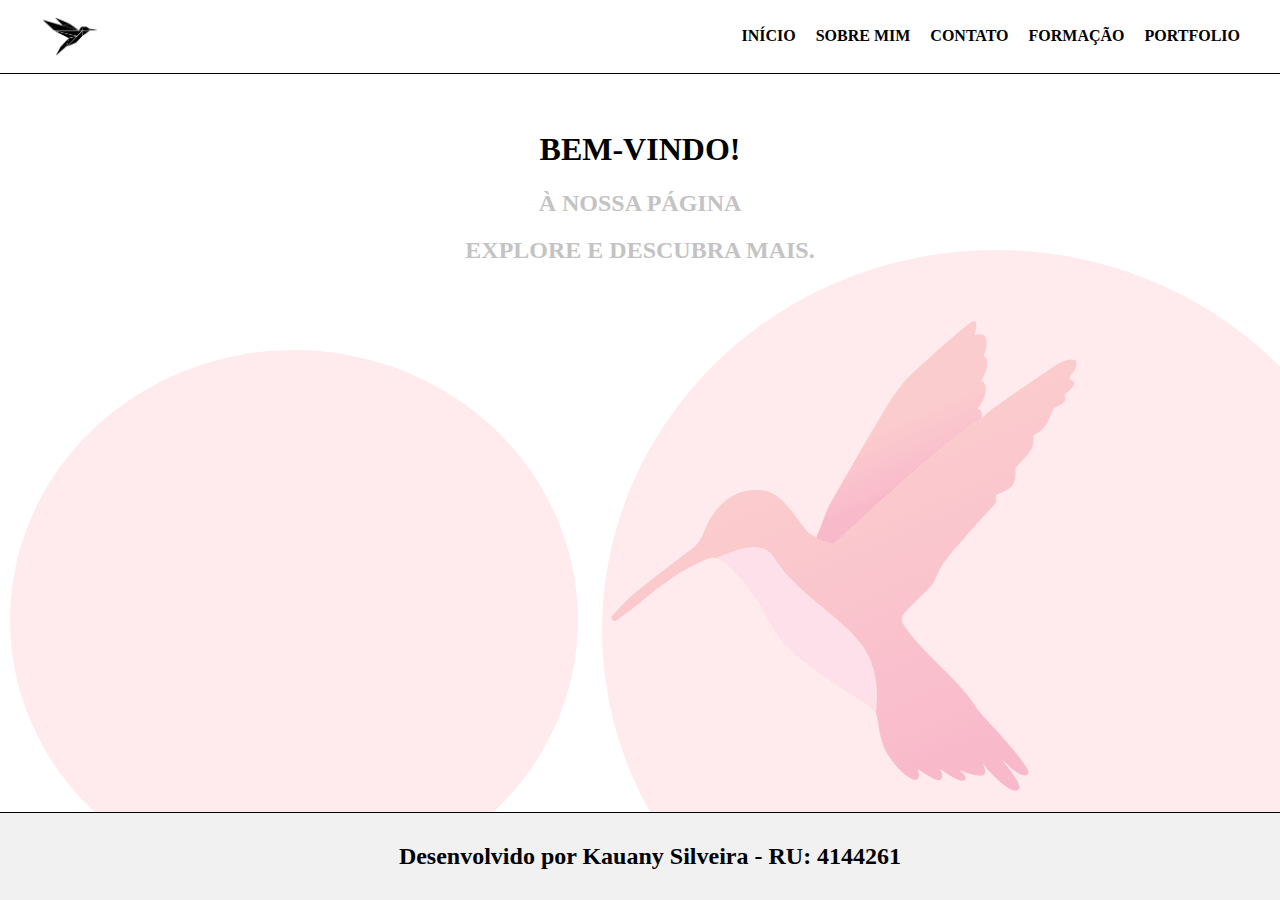
<file: index.html>
<!DOCTYPE html>
<html>
<head>
    <link rel="stylesheet" type="text/css" href="estilo.css">
    <title>Página Inicial</title>
</head>
<body>
    <header>
        <div class="container">
            <img src="img/beijaflor.png" alt="Logo beija flor">
            <nav>
                <ul>
                    <li><a href="index.html">INÍCIO</a></li>
                    <li><a href="pagina1.html">SOBRE MIM</a></li>
                    <li><a href="pagina2.html">CONTATO</a></li>
                    <li><a href="pagina3.html">FORMAÇÃO</a></li>    
                    <li><a href="pagina4.html">PORTFOLIO</a></li>
                </ul>
            </nav>
        </div>
    </header>
<br></br>
<h1 style="text-align: center ;">BEM-VINDO!</h1>
<h2 style="text-align: center; color: #C3C3C3;  ;">À NOSSA PÁGINA</h2>
<h2 style="text-align: center; color: #C3C3C3; ">EXPLORE E DESCUBRA MAIS.</h2>
<br>
<br>
<div class="content">
    <img class="imagem1" src="img/beijaflorosa.png" alt="Imagem Beija Flor Rosa">
</div>
<div class="elipse1"></div>
<div class="elipse2"></div>

</div>
<div class="cabecalho">
    <h2>Desenvolvido por Kauany Silveira - RU: 4144261 </h2>
</div>

</body>
</html>
</file>
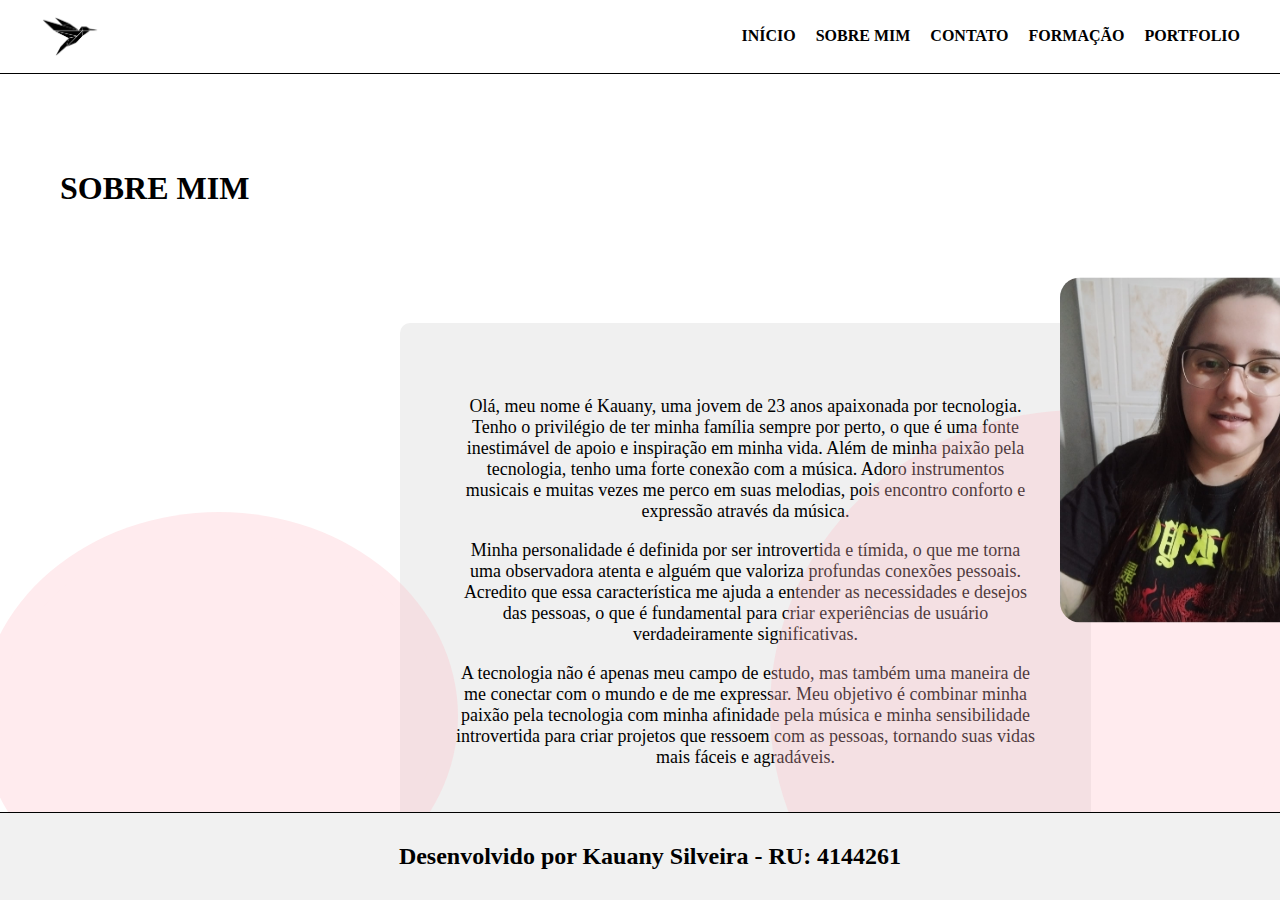
<file: pagina1.html>
<!DOCTYPE html>
<html>
<head>
    <link rel="stylesheet" type="text/css" href="estilo.css">
    <title>Sobre Mim</title>
</head>
<body>
    <header>
        <div class="container">
            <img src="img/beijaflor.png" alt="Logo beija flor">
            <nav>
                <ul>
                    <li><a href="index.html">INÍCIO</a></li>
                    <li><a href="pagina1.html">SOBRE MIM</a></li>
                    <li><a href="pagina2.html">CONTATO</a></li>
                    <li><a href="pagina3.html">FORMAÇÃO</a></li>    
                    <li><a href="pagina4.html">PORTFOLIO</a></li>
                </ul>
            </nav>
        </div>
    </header>
<br></br>
<h1 class="sobremim">SOBRE MIM</h1>
<br></br>
</div>
<div class="sobre-mim-quadrado">
    <div class="texto">
        <p>Olá, meu nome é Kauany, uma jovem de 23 anos apaixonada por tecnologia. Tenho o privilégio de ter minha família sempre por perto, o que é uma fonte inestimável de apoio e inspiração em minha vida. Além de minha paixão pela tecnologia, tenho uma forte conexão com a música. Adoro instrumentos musicais e muitas vezes me perco em suas melodias, pois encontro conforto e expressão através da música.</p>
        <p>Minha personalidade é definida por ser introvertida e tímida, o que me torna uma observadora atenta e alguém que valoriza profundas conexões pessoais. Acredito que essa característica me ajuda a entender as necessidades e desejos das pessoas, o que é fundamental para criar experiências de usuário verdadeiramente significativas.</p>
        <p>A tecnologia não é apenas meu campo de estudo, mas também uma maneira de me conectar com o mundo e de me expressar. Meu objetivo é combinar minha paixão pela tecnologia com minha afinidade pela música e minha sensibilidade introvertida para criar projetos que ressoem com as pessoas, tornando suas vidas mais fáceis e agradáveis.</p>
    </div>
</div>
</div>
<img src="img/eu.jpeg" alt="Minha fotinha" class="imagem-lado-direito">
</div>
<div class="elipse3"></div>
<div class="elipse4"></div>

<div class="cabecalho2">
    <h2>Desenvolvido por Kauany Silveira - RU: 4144261 </h2>
</div>
</file>
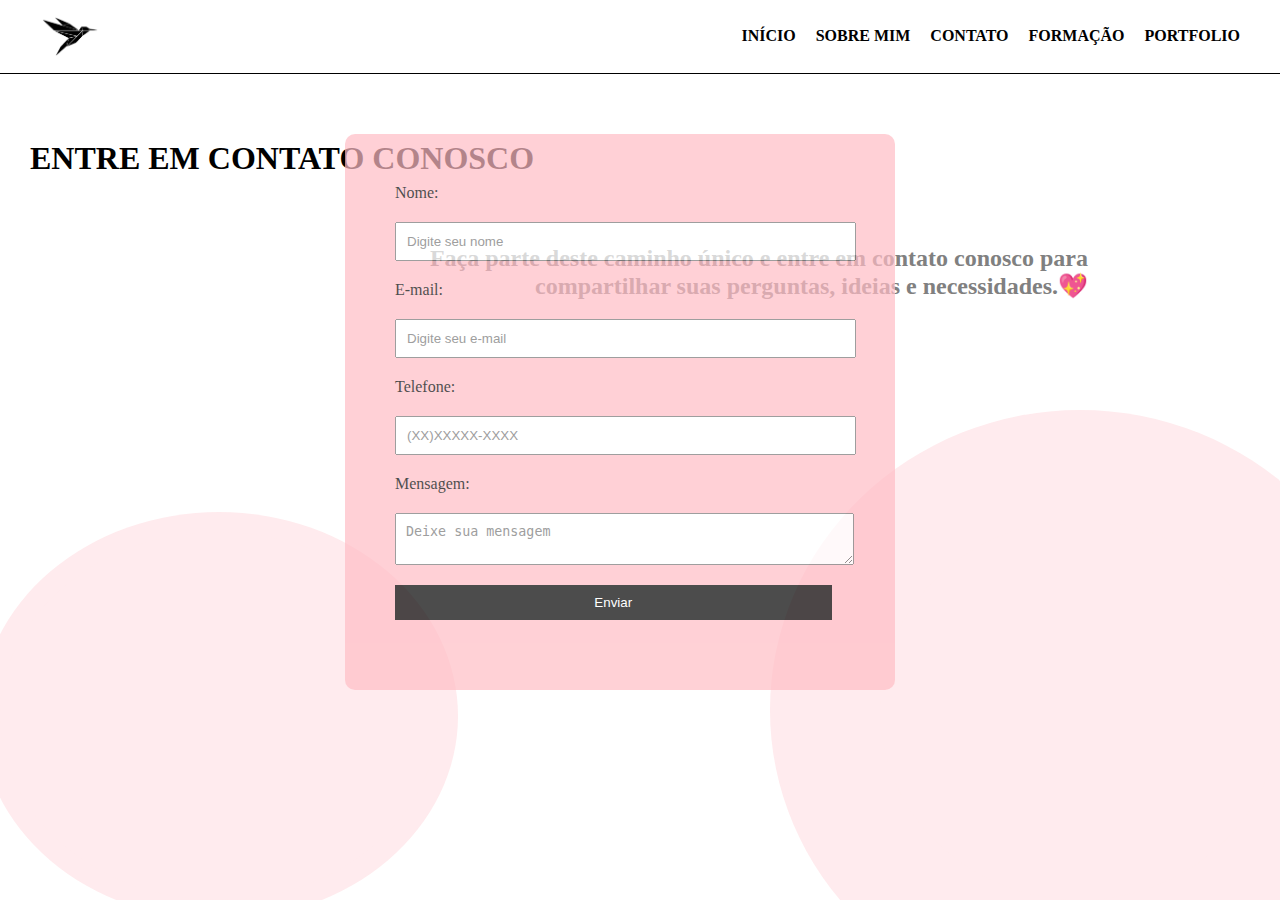
<file: pagina2.html>
<!DOCTYPE html>
<html>
<head>
    <link rel="stylesheet" type="text/css" href="estilo.css">
    <title>Contato</title>
    <script>
        function enviarFormulario() {
            // Exibe uma caixa de alerta com a mensagem
            alert("Sucesso! Verifique seu e-mail.");
        }
    </script>


</head>
<body>
    <header>
        <div class="container">
            <img src="img/beijaflor.png" alt="Logo beija flor">
            <nav>
                <ul>
                    <li><a href="index.html">INÍCIO</a></li>
                    <li><a href="pagina1.html">SOBRE MIM</a></li>
                    <li><a href="pagina2.html">CONTATO</a></li>
                    <li><a href="pagina3.html">FORMAÇÃO</a></li>    
                    <li><a href="pagina4.html">PORTFOLIO</a></li>
                </ul>
            </nav>
        </div>
    </header>
<br></br>
<h1 style="margin: 30px;">ENTRE EM CONTATO CONOSCO</h1>
<br>
<div class="formulario">
    <form>
        <label for="nome">Nome:</label>
        <input type="text" id="nome" name="nome" placeholder="Digite seu nome">

        <label for="email">E-mail:</label>
        <input type="email" id="email" name="email" placeholder="Digite seu e-mail">

        <label for="telefone">Telefone:</label>
        <input type="tel" id="telefone" name="telefone" placeholder="(XX)XXXXX-XXXX">

        <label for="mensagem">Mensagem:</label>
        <textarea id="mensagem" name="mensagem" placeholder="Deixe sua mensagem"></textarea>

        <input type="submit" value="Enviar" onclick="enviarFormulario()">
    </form>
</div>
<div class="frase-contato">
    <h2>Faça parte deste caminho único e entre em contato conosco para <br> compartilhar suas perguntas, ideias e necessidades.💖</h2>
</div>

<div class="elipse5"></div>
<div class="elipse6"></div>
</file>
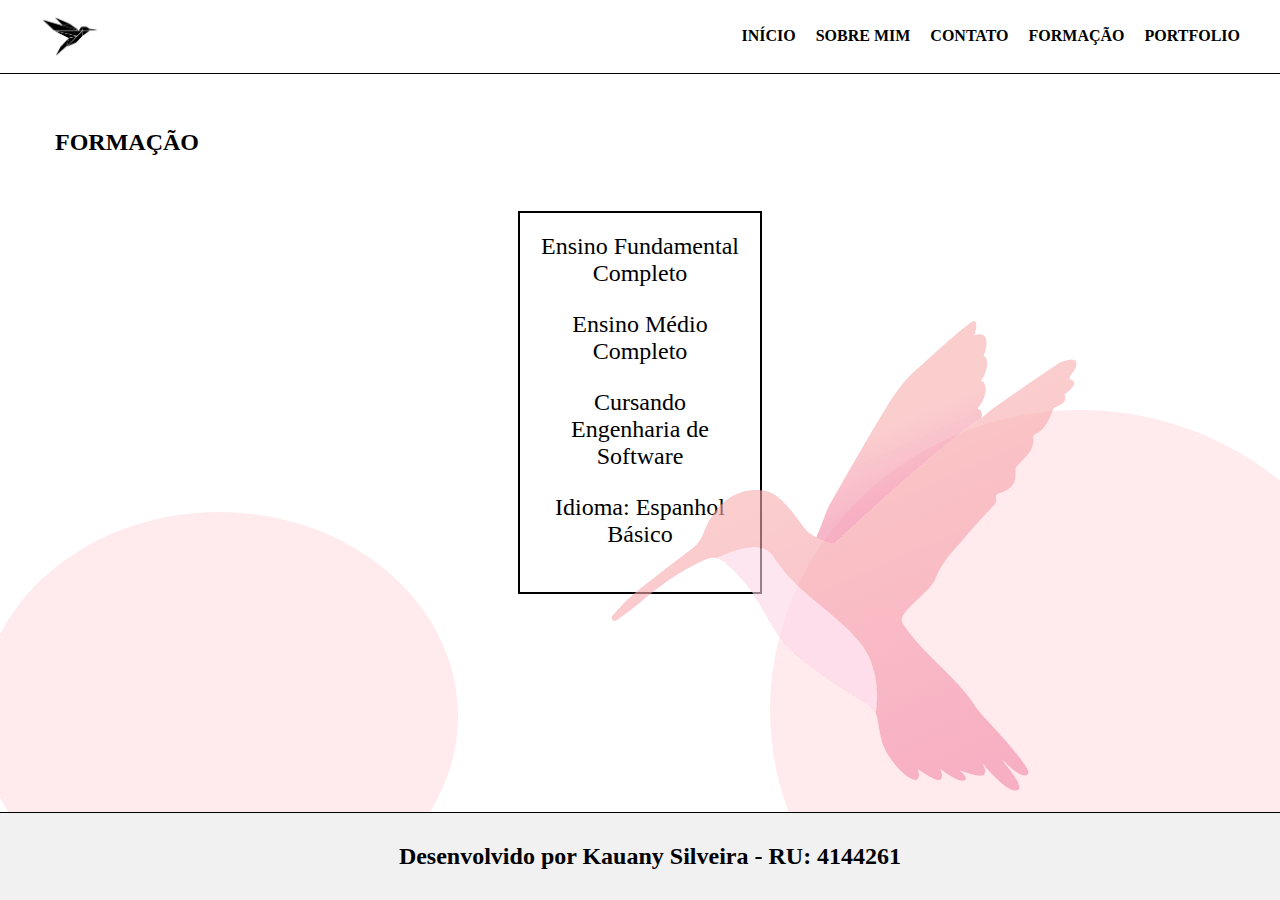
<file: pagina3.html>
<!DOCTYPE html>
<html>
<head>
    <link rel="stylesheet" type="text/css" href="estilo.css">
    <title>Formação</title>
</head>
<body>
    <header>
        <div class="container">
            <img src="img/beijaflor.png" alt="Logo beija flor">
            <nav>
                <ul>
                    <li><a href="index.html">INÍCIO</a></li>
                    <li><a href="pagina1.html">SOBRE MIM</a></li>
                    <li><a href="pagina2.html">CONTATO</a></li>
                    <li><a href="pagina3.html">FORMAÇÃO</a></li>    
                    <li><a href="pagina4.html">PORTFOLIO</a></li>
                </ul>
            </nav>
        </div>
    </header>
<h2 style="margin: 55px;">FORMAÇÃO</h2>

<div class="p"
<p>Ensino Fundamental Completo</p>
<p>Ensino Médio Completo</p>
<p>Cursando Engenharia de Software</p>
<p>Idioma: Espanhol Básico</p>
</div>
    <div class="content1">
        <img class="imagem2" src="img/beijaflorosa.png" alt="Imagem Beija Flor Rosa">
    </div>
    <div class="elipse7"></div>
    <div class="elipse8"></div>

    <div class="cabecalho">
        <h2>Desenvolvido por Kauany Silveira - RU: 4144261 </h2>
    </div>
</file>
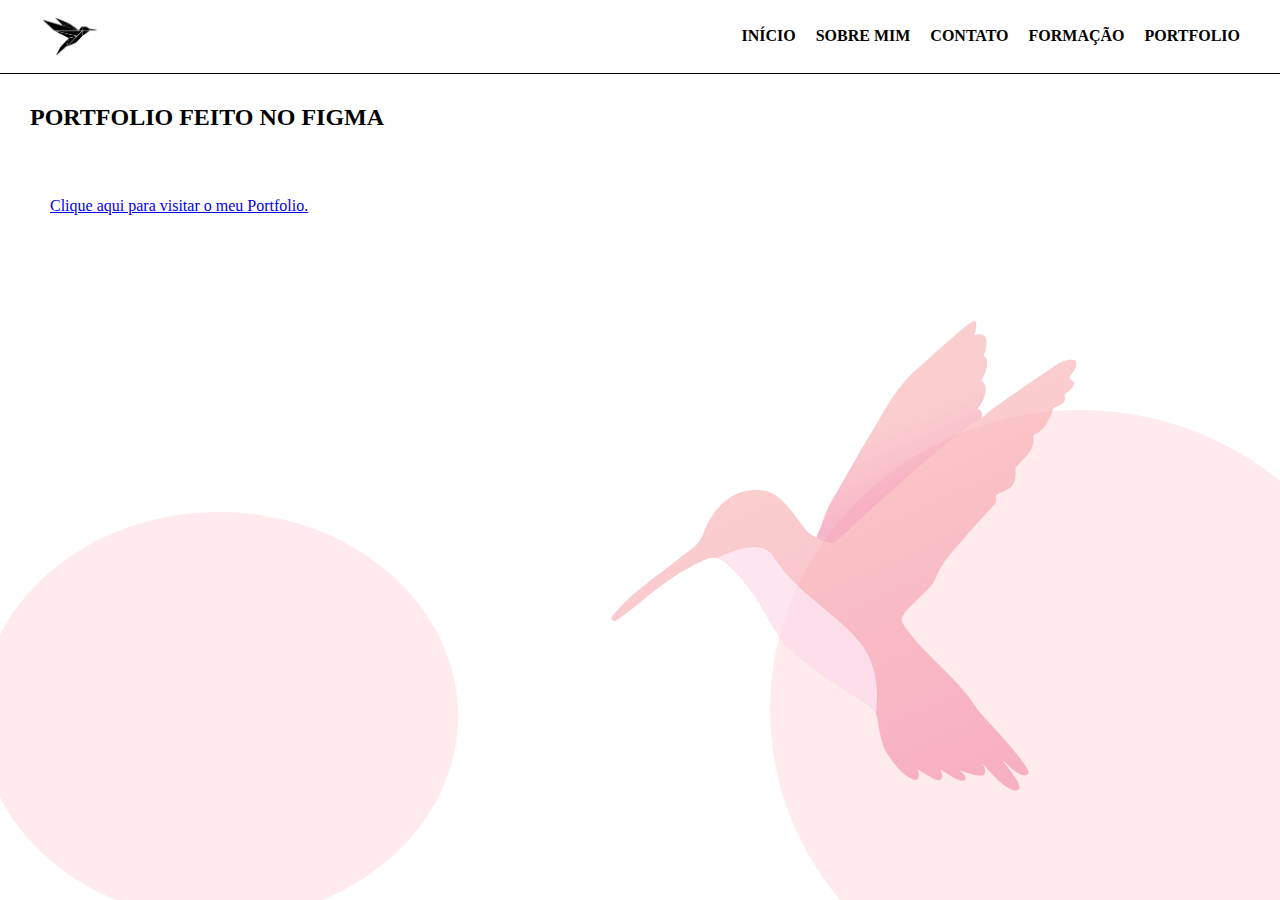
<file: pagina4.html>
<!DOCTYPE html>
<html>
<head>
    <link rel="stylesheet" type="text/css" href="estilo.css">
    <title>Portfolio</title>
</head>
<body>
    <header>
        <div class="container">
            <img src="img/beijaflor.png" alt="Logo beija flor">
            <nav>
                <ul>
                    <li><a href="index.html">INÍCIO</a></li>
                    <li><a href="pagina1.html">SOBRE MIM</a></li>
                    <li><a href="pagina2.html">CONTATO</a></li>
                    <li><a href="pagina3.html">FORMAÇÃO</a></li>    
                    <li><a href="pagina4.html">PORTFOLIO</a></li>
                </ul>
            </nav>
        </div>
    </header>
<h2 style="margin: 30px;">PORTFOLIO FEITO NO FIGMA</h2>

<br></br>

<a href="https://www.figma.com/proto/MyQkM88lUwcGDCtWg9sJuE/Desenvolvimento-WEB-%2F-TRABALHO?type=design&node-id=1-2&t=xdAT3cwyylaVhW3u-1&scaling=min-zoom&page-id=0%3A1&mode=design" style="margin: 50px;">Clique aqui para visitar o meu Portfolio.</a>
<br>
<div class="content">
    <img class="imagem3" src="img/beijaflorosa.png" alt="Imagem Beija Flor Rosa">
</div>
<div class="elipse9"></div>
<div class="elipse10"></div>
</file>
<file: estilo.css>
body {
    margin: 0;
    padding: 0;
}

header {
    background-color: #fff; /* Cor de fundo do cabeçalho */
    border-bottom: 1px solid #000; /* Borda preta na parte inferior */
    padding: 15px 0;
}

.container {
    max-width: 1200px;
    margin: 0 auto;
    display: flex;
    justify-content: space-between;
    align-items: center;
    padding: 0 20px;
}

img {
    width: 60px; /* Tamanho da imagem do logotipo */
}

nav ul {
    list-style: none;
    display: flex;
    margin: 0;
    padding: 0;
}

nav ul li {
    margin-right: 20px;
}

nav ul li:last-child {
    margin-right: 0;
}

nav a {
    text-decoration: none;
    color: #000; /* Cor dos links de navegação */
    font-weight: bold;
}

nav ul li:hover a {
    border-bottom: 2px solid #000; /* Adicione uma linha na parte inferior do item quando o cursor estiver sobre ele */
}

/* Estilos para a classe "imagem1" */
.imagem1 {
    width: 512px;
    height: 512px;
    display: block;
    position: absolute;
    top:300px;
    right: 180px;
    opacity: 0.5;
    z-index: 2; /* Valor de z-index maior para a imagem */
}
.elipse1 {
     width: 568px;
     height: 540px;
     background-color: #FFBDC5;
    border-radius: 50%; /* Isso cria um círculo, já que estamos usando 50% de border-radius */
     position: fixed;
     bottom: 0;
    right: 0;
    opacity: 0.3;
    z-index: 1; /* Valor de z-index maior para a elipse */
    box-shadow: 0 0 0 110px #FFBDC5; /* Cria uma sombra para representar metade da elipse */
    }


.elipse2 {
    width: 568px;
    height: 540px;
    background-color: #FFBDC5;
    border-radius: 50%; /* Isso cria um círculo, já que estamos usando 50% de border-radius */
    position: fixed;
    bottom: 10px;
    left: 10px;
    opacity: 0.3;
    box-shadow: 0 0 1 50px #FFBDC5; /* Cria uma sombra para representar metade da elipse */

}

.cabecalho {
    background-color: #f1f1f1; /* Cor de fundo para o cabeçalho */
    color: black; /* Cor do texto no cabeçalho */
    padding: 10px;
    text-align: center;
    position: fixed;
    bottom: 0;
    width: 100%; /* Largura total */
    border-top: 1px solid black; /* Adiciona uma borda na parte superior do cabeçalho */
    z-index: 2; /* Valor de z-index maior para o cabeçalho */
}

.sobremim{
    margin: 60px;
}


.sobre-mim-quadrado {
    margin: 20px auto; /* Margem superior e inferior com valor fixo e margem horizontal automática para centralização */
    background-color: #F0F0F0; /* Cor de fundo do quadrado */
    width: 691px; /* Largura de 691 pixels */
    height: 553px; /* Altura de 553 pixels */
    border-radius: 10px; /* Adiciona cantos arredondados ao quadrado */
    text-align: center; /* Alinha o conteúdo no centro horizontalmente */
    margin-left: 400px; /* Adiciona uma margem à esquerda para deslocar o quadrado para a esquerda */
    z-index: 2;
    

}

.texto {
    padding: 55px; /* Espaçamento interno para o texto dentro do quadrado */
    font-size: 18px; /* Tamanho de fonte maior para o texto */
    margin: 0 auto; /* Margem horizontal automática para centralizar o texto dentro do quadrado */
    z-index: 2;
    
}
.imagem-lado-direito {
    position: absolute;
    right: 20px; /* Alinha a imagem com uma margem de 20px à direita do quadrado */
    top: 50%; /* Alinha verticalmente ao centro */
    transform: translateY(-50%); /* Corrige o alinhamento vertical */
    border-radius: 20px; /* Adiciona um pouco de arredondamento à imagem */
    max-height: 100%; /* Garante que a imagem não ultrapasse a altura do quadrado */
    width: 20%; /* Aumenta a largura da imagem para 20% do quadrado */
    margin-right: -20px; /* Move a imagem um pouco para a esquerda (-20px) */
    left: 1060px;
    display: block; /* Torna a imagem um elemento de bloco para alinhamento vertical */
    z-index: 2;
}
.elipse3 {
    width: 438px;
    height: 368px;
    background-color: #FFBDC5;
    border-radius: 50%; /* Isso cria um círculo, já que estamos usando 50% de border-radius */
    position: fixed;
    bottom: 0;
    left: 0;
    opacity: 0.3;
    box-shadow: 0 0 0 20px #FFBDC5; /* Cria uma sombra para representar metade da elipse */
    z-index: 1;

}
.elipse4 {
    width: 400px;
    height: 380px;
    background-color: #FFBDC5;
   border-radius: 50%; /* Isso cria um círculo, já que estamos usando 50% de border-radius */
    position: fixed;
    bottom: 0;
   right: 0;
   opacity: 0.3;
   z-index: 1; /* Valor de z-index maior para a elipse */
   box-shadow: 0 0 0 110px #FFBDC5; /* Cria uma sombra para representar metade da elipse */
   z-index: 1;
   }



.cabecalho2 {
    background-color: #f1f1f1; /* Cor de fundo para o cabeçalho */
    color: black; /* Cor do texto no cabeçalho */
    padding: 10px;
    text-align: center;
    position: fixed;
    bottom: 0;
    width: 100%; /* Largura total */
    border-top: 1px solid black; /* Adiciona uma borda na parte superior do cabeçalho */
    z-index: 2;
}
.formulario {
    width: 450px;
    background-color: #FFBDC5;
    opacity: 0.7;
    position: fixed;
    bottom: 210px;
    left: 345px;
    padding: 50px;
    border-radius: 10px;
    z-index: 2;
}

form {
    text-align: left;
}

form label,
form input,
form textarea {
    display: block;
    margin-bottom: 20px;
}

form input,
form textarea {
    width: 97%;
    padding: 10px;
}

form input[type="submit"] {
    background-color: #000000;
    color: #fff;
    border: none;
    padding: 10px 20px;
    cursor: pointer;
}
.elipse5 {
    width: 438px;
    height: 368px;
    background-color: #FFBDC5;
    border-radius: 50%; /* Isso cria um círculo, já que estamos usando 50% de border-radius */
    position: fixed;
    bottom: 0;
    left: 0;
    opacity: 0.3;
    box-shadow: 0 0 0 20px #FFBDC5; /* Cria uma sombra para representar metade da elipse */
    z-index: 1;

}
.elipse6 {
    width: 400px;
    height: 380px;
    background-color: #FFBDC5;
   border-radius: 50%; /* Isso cria um círculo, já que estamos usando 50% de border-radius */
    position: fixed;
    bottom: 0;
   right: 0;
   opacity: 0.3;
   z-index: 1; /* Valor de z-index maior para a elipse */
   box-shadow: 0 0 0 110px #FFBDC5; /* Cria uma sombra para representar metade da elipse */
   z-index: 1;
}
.frase-contato {
    color:gray;
    text-align: right; /* Alinha o conteúdo à direita */
    width: 70%; /* Define a largura desejada */
    margin: 0 auto; /* Centraliza horizontalmente */
}


.imagem2{
    width: 512px;
    height: 512px;
    display: block;
    position: absolute;
    top:300px;
    right: 180px;
    opacity: 0.6;
    z-index: 2; /* Valor de z-index maior para a imagem */
}

.elipse7 {
    width: 438px;
    height: 368px;
    background-color: #FFBDC5;
    border-radius: 50%; /* Isso cria um círculo, já que estamos usando 50% de border-radius */
    position: fixed;
    bottom: 0;
    left: 0;
    opacity: 0.3;
    box-shadow: 0 0 0 20px #FFBDC5; /* Cria uma sombra para representar metade da elipse */
    z-index: 1;

}
.elipse8 {
    width: 400px;
    height: 380px;
    background-color: #FFBDC5;
   border-radius: 50%; /* Isso cria um círculo, já que estamos usando 50% de border-radius */
    position: fixed;
    bottom: 0;
   right: 0;
   opacity: 0.3;
   z-index: 1; /* Valor de z-index maior para a elipse */
   box-shadow: 0 0 0 110px #FFBDC5; /* Cria uma sombra para representar metade da elipse */
   z-index: 1;
}
.p{text-align: center;
padding: 20px auto;
font-size: x-large;
border: 2px solid #000;
padding: 20px;
max-width: 200px;
margin: 0 auto;
}
.imagem3{    width: 512px;
    height: 512px;
    display: block;
    position: absolute;
    top:300px;
    right: 180px;
    opacity: 0.6;
    z-index: 2; /* Valor de z-index maior para a imagem */
}

.elipse9 {
    width: 438px;
    height: 368px;
    background-color: #FFBDC5;
    border-radius: 50%; /* Isso cria um círculo, já que estamos usando 50% de border-radius */
    position: fixed;
    bottom: 0;
    left: 0;
    opacity: 0.3;
    box-shadow: 0 0 0 20px #FFBDC5; /* Cria uma sombra para representar metade da elipse */
    z-index: 1;

}
.elipse10 {
    width: 400px;
    height: 380px;
    background-color: #FFBDC5;
   border-radius: 50%; /* Isso cria um círculo, já que estamos usando 50% de border-radius */
    position: fixed;
    bottom: 0;
   right: 0;
   opacity: 0.3;
   z-index: 1; /* Valor de z-index maior para a elipse */
   box-shadow: 0 0 0 110px #FFBDC5; /* Cria uma sombra para representar metade da elipse */
   z-index: 1;
}
</file>
